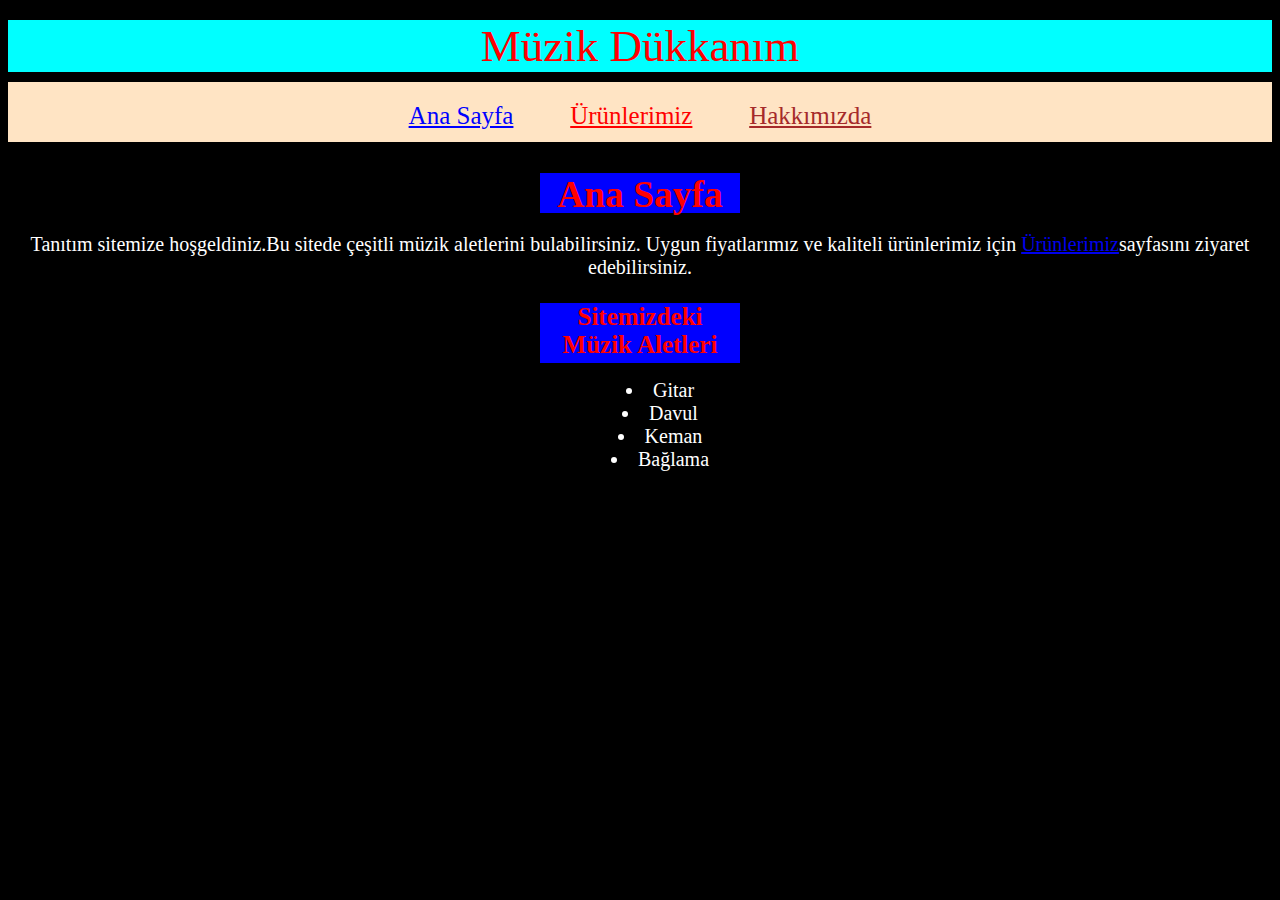
<file: index.html>
<!DOCTYPE html>
<html lang="tr">
<head>
    <meta charset="UTF-8">
    <meta http-equiv="X-UA-Compatible" content="IE=edge">
    <meta name="viewport" content="width=device-width, initial-scale=1.0">
    <title>Müzik Dükkanım</title>
    <link rel="stylesheet" href="css/style.css">
    
  
</head>
<body>
    <nav class="baslik">
        <h1">Müzik Dükkanım</h1>
    </nav>

    <div class="link">
        <a style="color:blue; padding: 2%;" href=""  >Ana Sayfa</a>
        <a style="color:red; padding: 2%" href="urunler.html">Ürünlerimiz</a>
        <a style="color:brown; padding: 2%" href="hakkimizda.html">Hakkımızda</a>
    </div>
    <div class="nav">
    <h2 style="color:red">Ana Sayfa</h2>
</div>
<p style="height:50px; text-align: center;">Tanıtım sitemize hoşgeldiniz.Bu sitede çeşitli müzik aletlerini bulabilirsiniz. Uygun fiyatlarımız ve kaliteli ürünlerimiz için <a href="urunler.html">Ürünlerimiz</a>sayfasını ziyaret edebilirsiniz.</p>
<div>
    <h1 style="height:60px ; font-size: 25px;" class="nav">Sitemizdeki Müzik Aletleri</h1>
    
</div>
<div style="text-align: center;">
    <ul style="list-style-position:inside ;">
        <li style="font-size: 20px; ;">Gitar</li>
        <li style="font-size: 20px; ;">Davul</li>
        <li style="font-size: 20px; ;">Keman</li>
        <li style="font-size: 20px; ;">Bağlama</li>
    </ul>

</div>

    

    
</body>
</html>
</file>
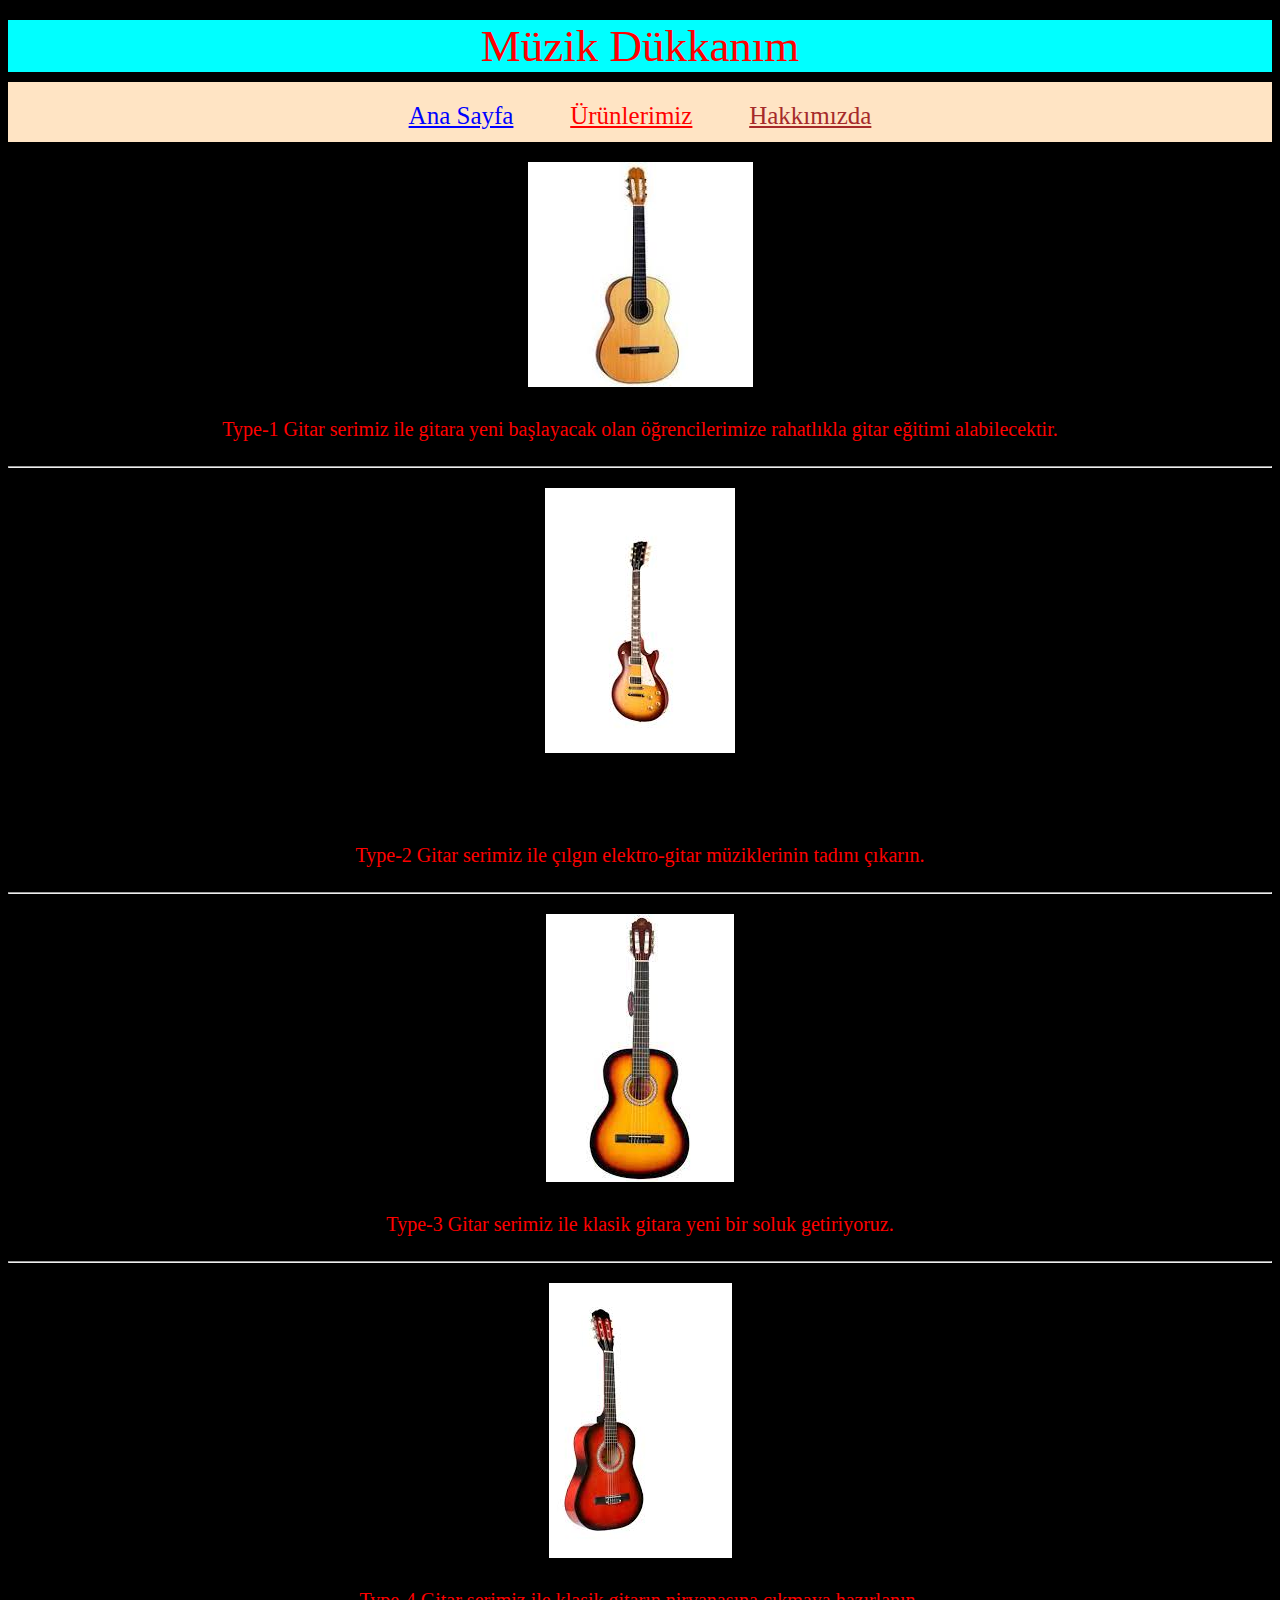
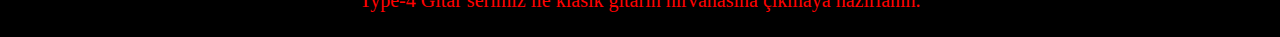
<file: gitar.html>
<!DOCTYPE html>
<html lang="en">
<head>
    <meta charset="UTF-8">
    <meta http-equiv="X-UA-Compatible" content="IE=edge">
    <meta name="viewport" content="width=device-width, initial-scale=1.0">
    <title>Document</title>
    <link rel="stylesheet" href="css/style.css">
</head>

<body>
    <nav class="baslik">
        <h1">Müzik Dükkanım</h1>
    </nav>

    <div class="link">
        <a style="color:blue; padding: 2%;" href="index.html"  >Ana Sayfa</a>
        <a style="color:red; padding: 2%" href="urunler.html">Ürünlerimiz</a>
        <a style="color:brown; padding: 2%" href="hakkimizda.html">Hakkımızda</a>
        </div>
    
        <div class="resim">
            
            <img src="image/5.jpg" alt="">
        </div>
            <div class="p">
                <p >Type-1 Gitar serimiz ile gitara yeni başlayacak olan öğrencilerimize rahatlıkla gitar eğitimi alabilecektir.</p>
            </div>
        
        <hr>
        <div class="resim">
            <img src="image/6.jpg" alt="">
        </div>
        <div class="p">
            <p ></p>
        </div>
        <div class="p">
            <p >Type-2 Gitar serimiz ile çılgın elektro-gitar müziklerinin tadını çıkarın.</p>
        </div>
        <hr>
        <div class="resim">
                <img src="image/7.jpg" alt="">
        </div>
        <div class="p">
            <p >Type-3 Gitar serimiz ile klasik gitara yeni bir soluk getiriyoruz.</p>
        </div>
        <hr>
        <div class="resim">
            <img src="image/8.jpg" alt="">
        </div>
        <div class="p">
            <p >Type-4 Gitar serimiz ile klasik gitarın nirvanasına çıkmaya hazırlanın.</p>
        </div>
            
            
            
        

    
    
</body>
</html>
</file>
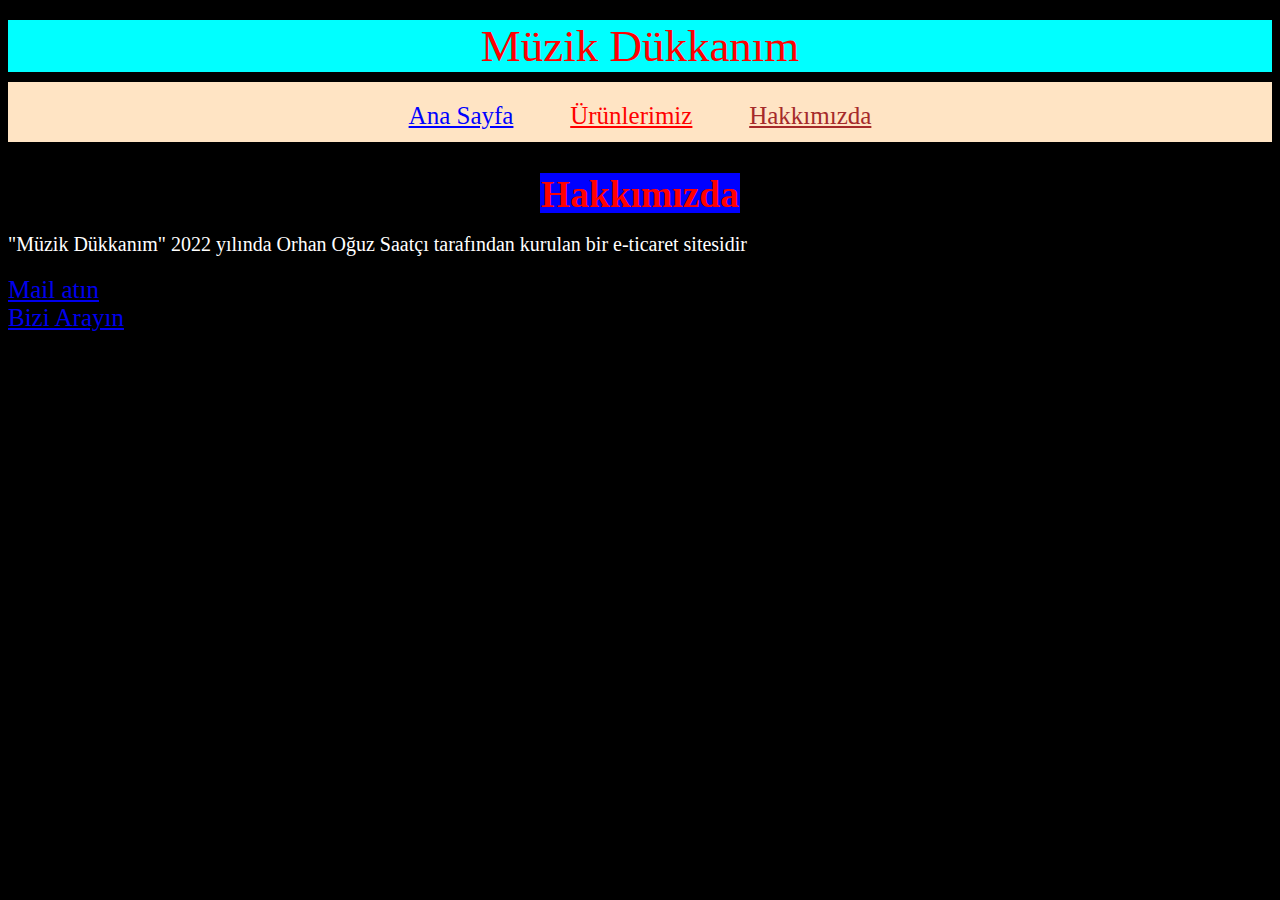
<file: hakkimizda.html>
<!DOCTYPE html>
<html lang="tr">
<head>
    <meta charset="UTF-8">
    <meta http-equiv="X-UA-Compatible" content="IE=edge">
    <meta name="viewport" content="width=device-width, initial-scale=1.0">
    <title>Document</title>
    <link rel="stylesheet" href="css/style.css">
</head>
<body>
    <nav class="baslik">
        <h1">Müzik Dükkanım</h1>
    </nav>

    <div class="link">
        <a style="color:blue; padding: 2%;" href="index.html"  >Ana Sayfa</a>
        <a style="color:red; padding: 2%" href="urunler.html">Ürünlerimiz</a>
        <a style="color:brown;padding: 2%" href="hakkimizda.html">Hakkımızda</a>
    </div>
    <div class="nav">
    <h2 style="color:red">Hakkımızda</h2>
</div>
    <p>"Müzik Dükkanım" 2022 yılında Orhan Oğuz Saatçı tarafından kurulan bir e-ticaret sitesidir</p>
    <a style="font-size:25px ;" href="mailto:orhansaatcii@gmail.com">Mail atın</a>
    <br>
    <a style="font-size:25px ;" href="tel:5331667012">Bizi Arayın</a>

</body>
</html>
</file>
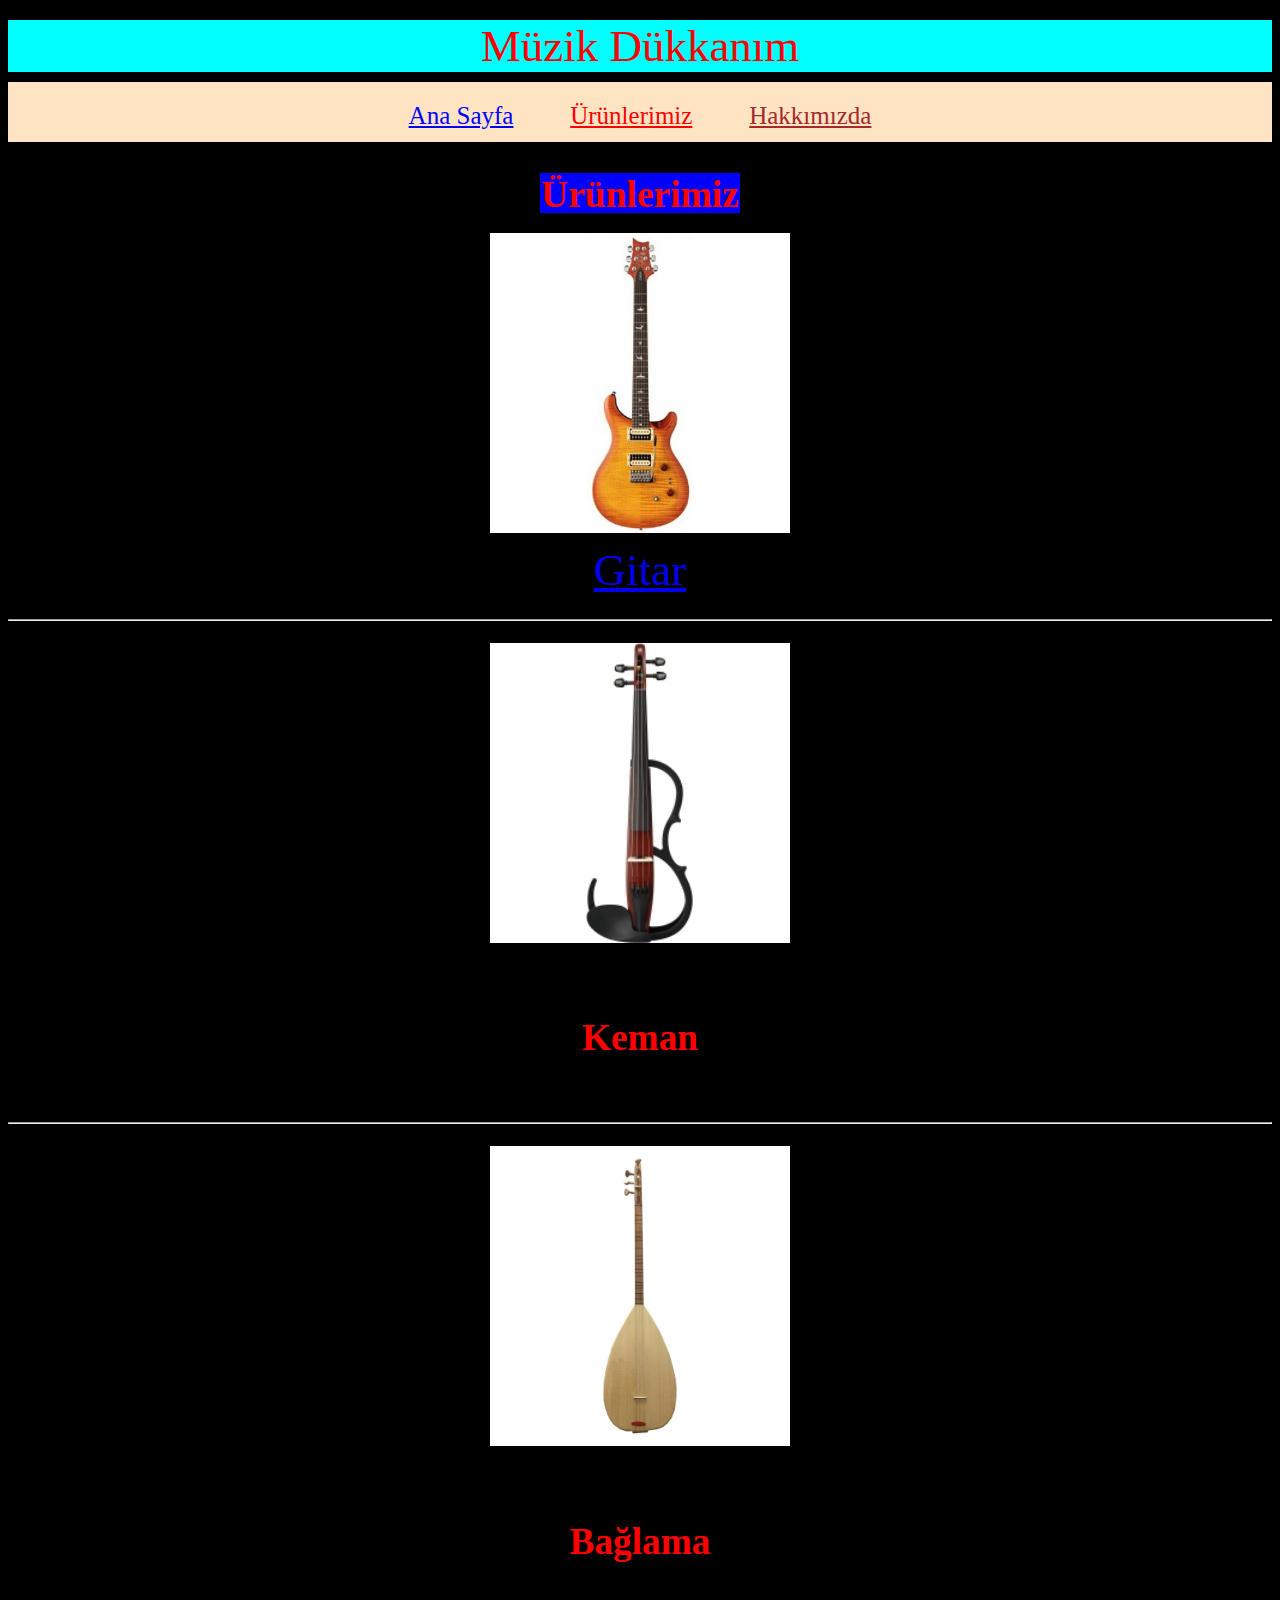
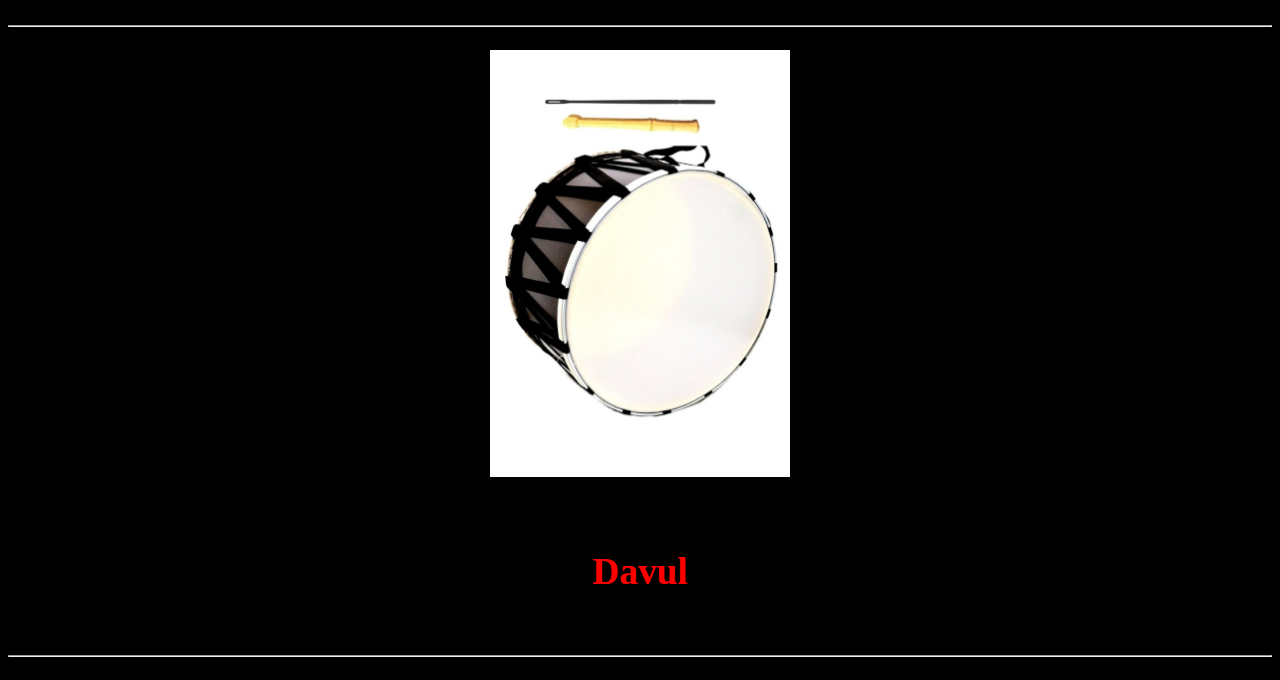
<file: urunler.html>
<!DOCTYPE html>
<html lang="en">
<head>
    <meta charset="UTF-8">
    <meta http-equiv="X-UA-Compatible" content="IE=edge">
    <meta name="viewport" content="width=device-width, initial-scale=1.0">
    <title>Document</title>
    <link rel="stylesheet" href="css/style.css">
</head>
<body>
    <nav class="baslik">
        <h1">Müzik Dükkanım</h1>
    </nav>

    <div class="link">
        <a style="color:blue; padding: 2%;" href="index.html"  >Ana Sayfa</a>
        <a style="color:red; padding: 2%" href="urunler.html">Ürünlerimiz</a>
        <a style="color:brown;padding: 2%" href="hakkimizda.html">Hakkımızda</a>
    </div>
    <div class="nav">
    <h2 style="color:red">Ürünlerimiz</h2>
</div >
   <div class="resim">
    <a href="image/1.jpg"><img  width="300" src="image/1.jpg" alt="1"></a>
    <br>
    
    <a href="gitar.html">Gitar</a>

    <hr>
    <a href="image/2.jpg"><img width="300" src="image/2.jpg" alt="2"></a>
    
    <h5>Keman</h5>
    <hr>
    <a href="image/3.jpg"><img width="300" src="image/3.jpg" alt="3"></a>
    
    <h5>Bağlama</h5>
    <hr>
    <a href="image/4.jpg"><img width="300" src="image/4.jpg" alt="4"></a>
    
    <h5>Davul</h5>
    <hr>
   </div>
</body>
</html>
</file>
<file: css/style.css>
.nav{
   color: red; 
   background-color: blue;
   width: 200px;
   height: 40px;
   text-align: center;
   margin: 0 auto;
   font-size: 25px;;
   
}
.link{
     
   padding-top: 20px;
   padding-left: auto;
    background-color: bisque;
    margin: 20 auto;
    height: 40px;
    text-align: center;
    font-size:25px ;
}
p{font-size: 20px;}
body{
    background-color: black;
    color:white;
}
.baslik{
    font-size:45px;
    color: red;
    text-align: center;
    background-color: aqua;
    
    margin-bottom: 10px;
    margin-top: 20px;

}
.resim{
    font-size:45px;
    color: red;
    text-align: center;
    background-color:black;
    
    margin-bottom: 10px;
    margin-top: 20px;

}
.p{
    color: red; 
   
   height: 40px;
   text-align: center;
   margin: 0 auto;
   font-size: 25px;;
}
</file>
